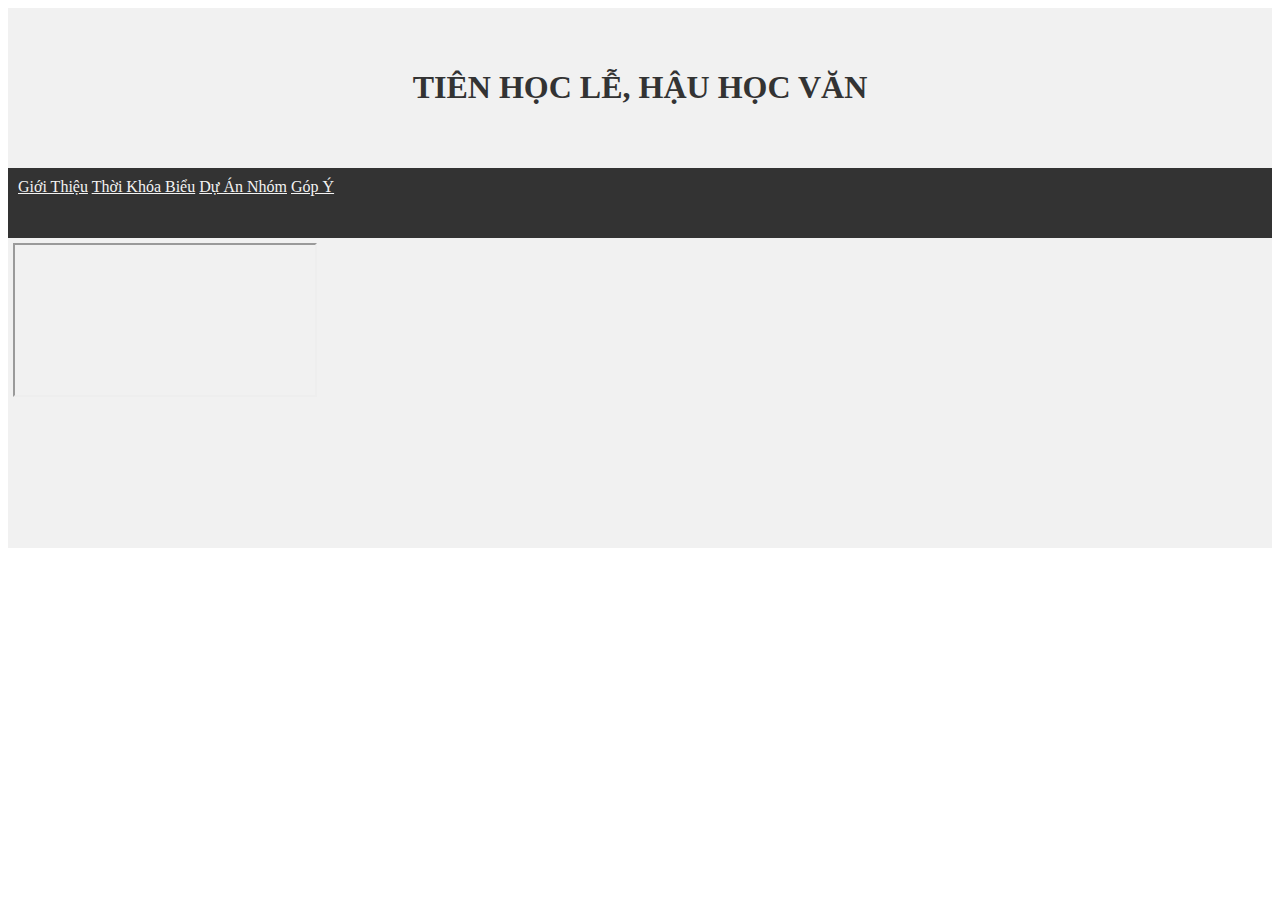
<file: index.html>
<html>
  <head>
    <meta charset="utf-8">
  <link href="style.css" rel="stylesheet" type="text/css"/>
  </head>
  <body>
    <div class="phandau">
  <h1>TIÊN HỌC LỄ, HẬU HỌC VĂN</h1>
</div>
    <div class="thucdon">
      <a href="contents/gioithieubanthan.html">Giới Thiệu</a>
      <a href="contents/tkb.html">Thời Khóa Biểu</a>
      <a href="contents/huongnghiep.html">Dự Án Nhóm</a>
      <a href="contents/b7nv12.html" target="nd">Góp Ý</a>
    </div>
 <div class="noidung"> <iframe name="nd"></iframe></div>
  </body>
</html>
</file>
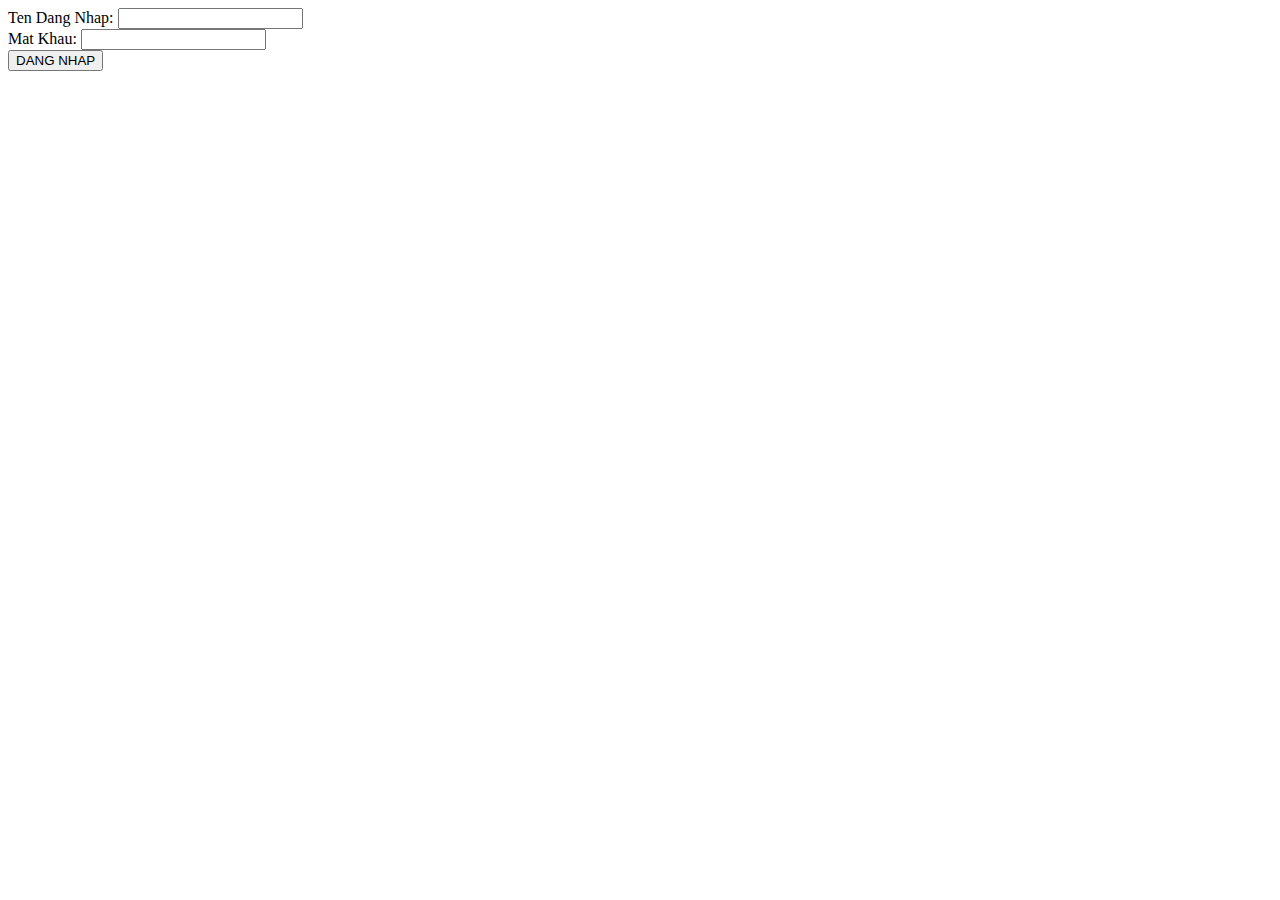
<file: dangnhap.html>
<html>
<head>
  <meta charset="utf-8">
  <meta name="viewpoint" content="width=device-width">
  <title>12J</title>
  <link href="style.css" rel="stylesheet" type="text/css" />
</head>
  <body>
     <form>
       <label> Ten Dang Nhap: </label> <input type="text" id="username" name="username"> <br>
       <label> Mat Khau: </label> <input type="password" id="pw" name="pw"> <br>
       <button typetype="submit" id="ok" name="ok" onclick=login()> DANG NHAP </button>
     </form>
    <script src="script.js"> </script>
  </body>
</html>
</file>
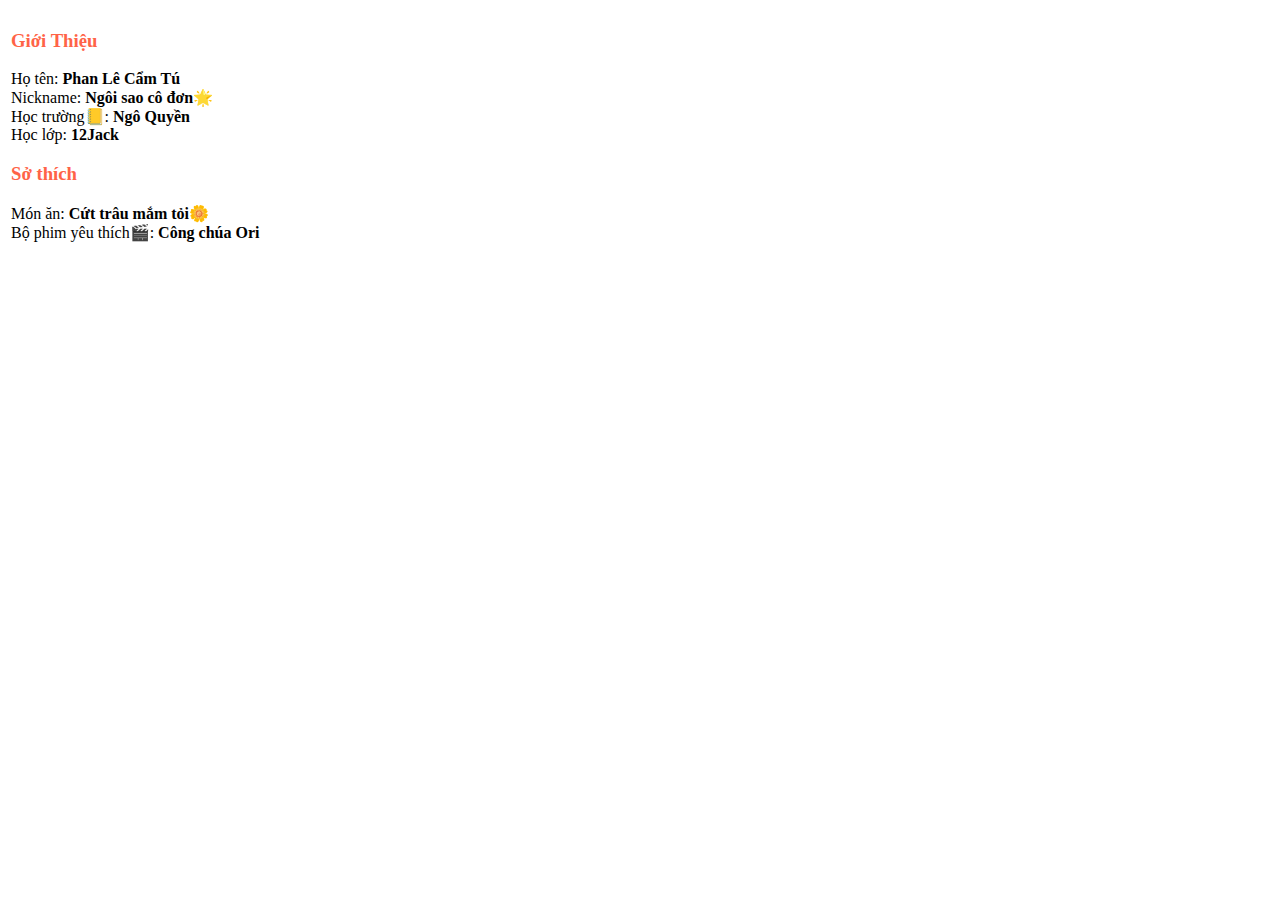
<file: home.html>
<!DOCTYPE html>
<html>

<head>
  <meta charset="utf-8">
  <meta name="viewport" content="width=device-width">
  <title>Tin học</title>
  <link href="style.css" rel="stylesheet" type="text/css" />
</head>

<body>
    <table>
       <tr>
        <td>
        <h3 style="color: tomato;">Giới Thiệu</h3> 
            Họ tên: <b> Phan Lê Cẩm Tú</b> <br>
            Nickname: <b> Ngôi sao cô đơn🌟</b> <br>
            Học trường📒: <b>Ngô Quyền</b><br>
            Học lớp: <b>12Jack</b><br>
        <h3 style="color: tomato"> Sở thích</h3>    
          Món ăn: <b>Cứt trâu mắm tỏi🌼</b> <br>
          Bộ phim yêu thích🎬: <b>Công chúa Ori</b> <br>
        </td>
        </tr>
    </table>
  </body>
</html>
</file>
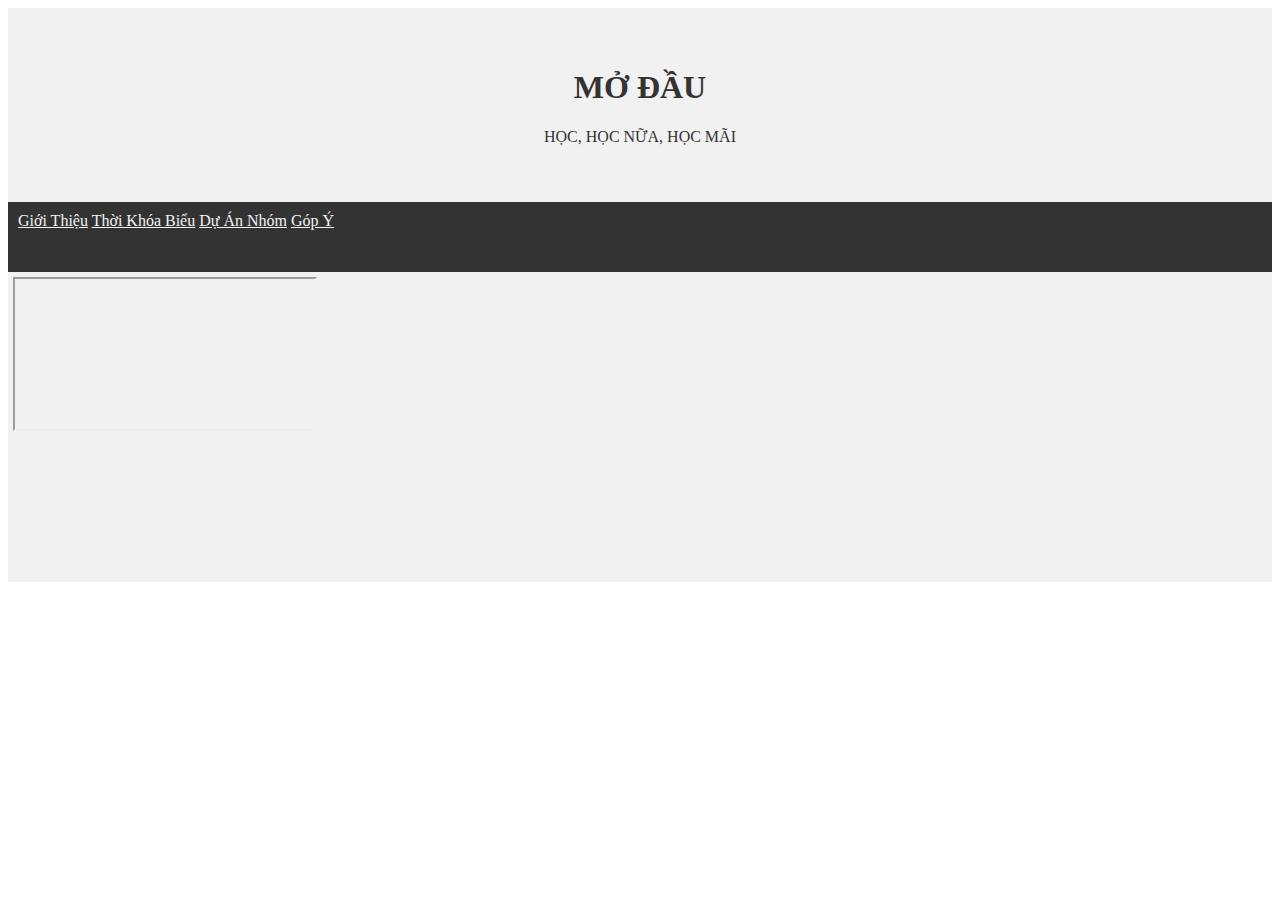
<file: indexx.html>
<html>
  <head>
    <meta charset="utf-8">
  <link href="style.css" rel="stylesheet" type="text/css"/>
  </head>
  <body>
    <div class="phandau">
  <h1>MỞ ĐẦU</h1>
  <p>HỌC, HỌC NỮA, HỌC MÃI</p>
</div>
    <div class="thucdon">
      <a href="contents/gioithieu.html">Giới Thiệu</a>
      <a href="contents/tkb.html">Thời Khóa Biểu</a>
      <a href="contents/huongnghiep.html">Dự Án Nhóm</a>
      <a href="b7nv1-2.html" target="nd">Góp Ý</a>
    </div>
 <div class="noidung"> <iframe name="nd"></iframe></div>
  </body>
</html>
</file>
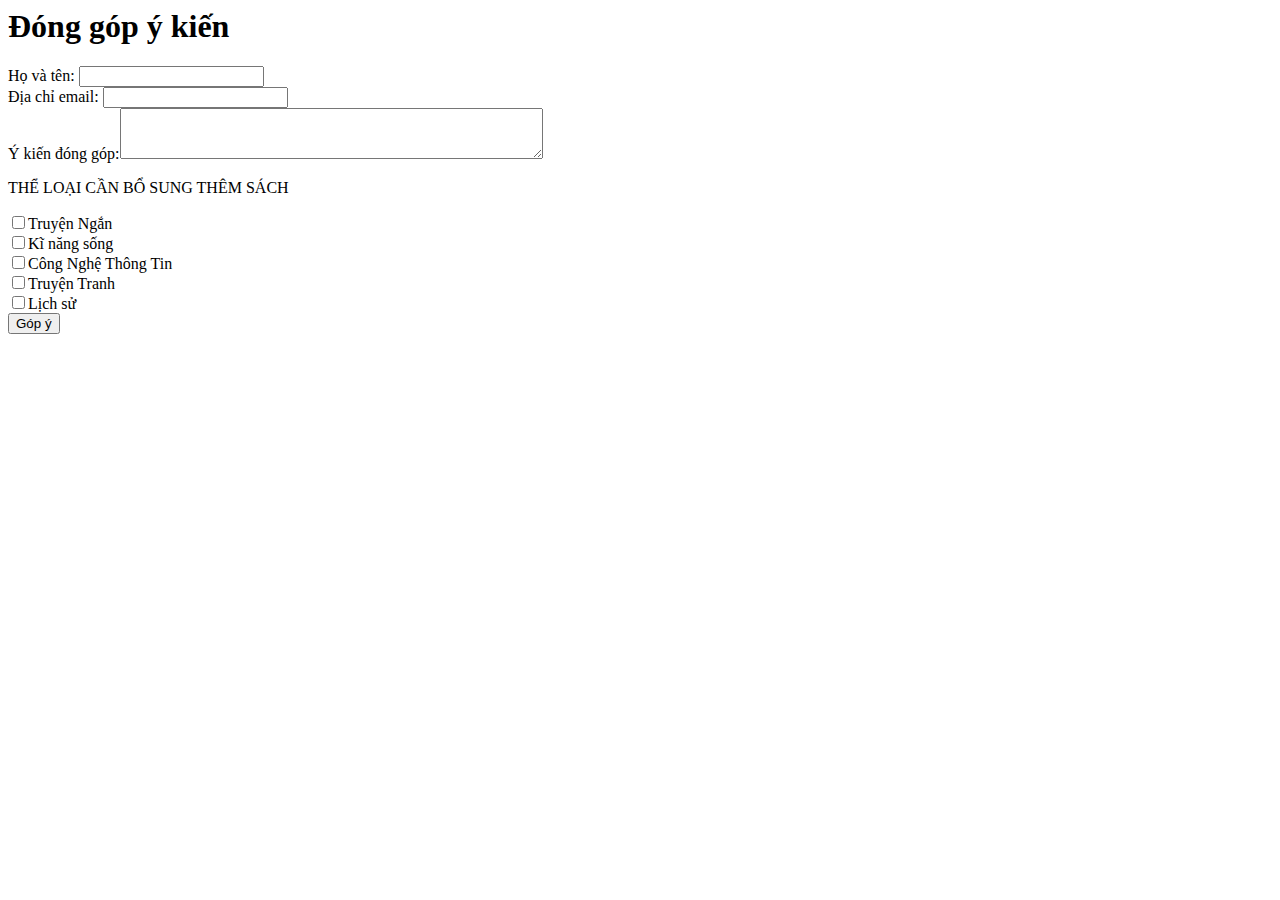
<file: contents/b7nv12.html>
<html>
  <head>
    <meta charset="utf-8">
    <link herf="b9nv2.css" rel="stylesheet" type="text/css">
  </head>
  <body>
    <h1> Đóng góp ý kiến</h1>
    <form action="b9nv3.html"> 
      <label> Họ và tên: <input type="text" id="Tên" name="Tên"></label><br>
      <label> Địa chỉ email: <input type="text" id="email" name="email"></label><br>
      <label>Ý kiến đóng góp:<textarea id= "yk" name="yk" rows= "3" cols= 50></textarea></label>
   <p> THỂ LOẠI CẦN BỔ SUNG THÊM SÁCH</p>
    <input type= "checkbox" name= "chkTruyenNgan">Truyện Ngắn<br>
    <input type= "checkbox" name= "chkKiNang">Kĩ năng sống<br>
    <input type= "checkbox" name= "chkCNTT">Công Nghệ Thông Tin<br>
    <input type= "checkbox" name= "chkTruyenTranh">Truyện Tranh<br>
    <input type= "checkbox" name= "chkLichSu">Lịch sử<br>
    <input type= "submit" name= "cmd" value= "Góp ý">
    </form>
  </body>
</html>
</file>
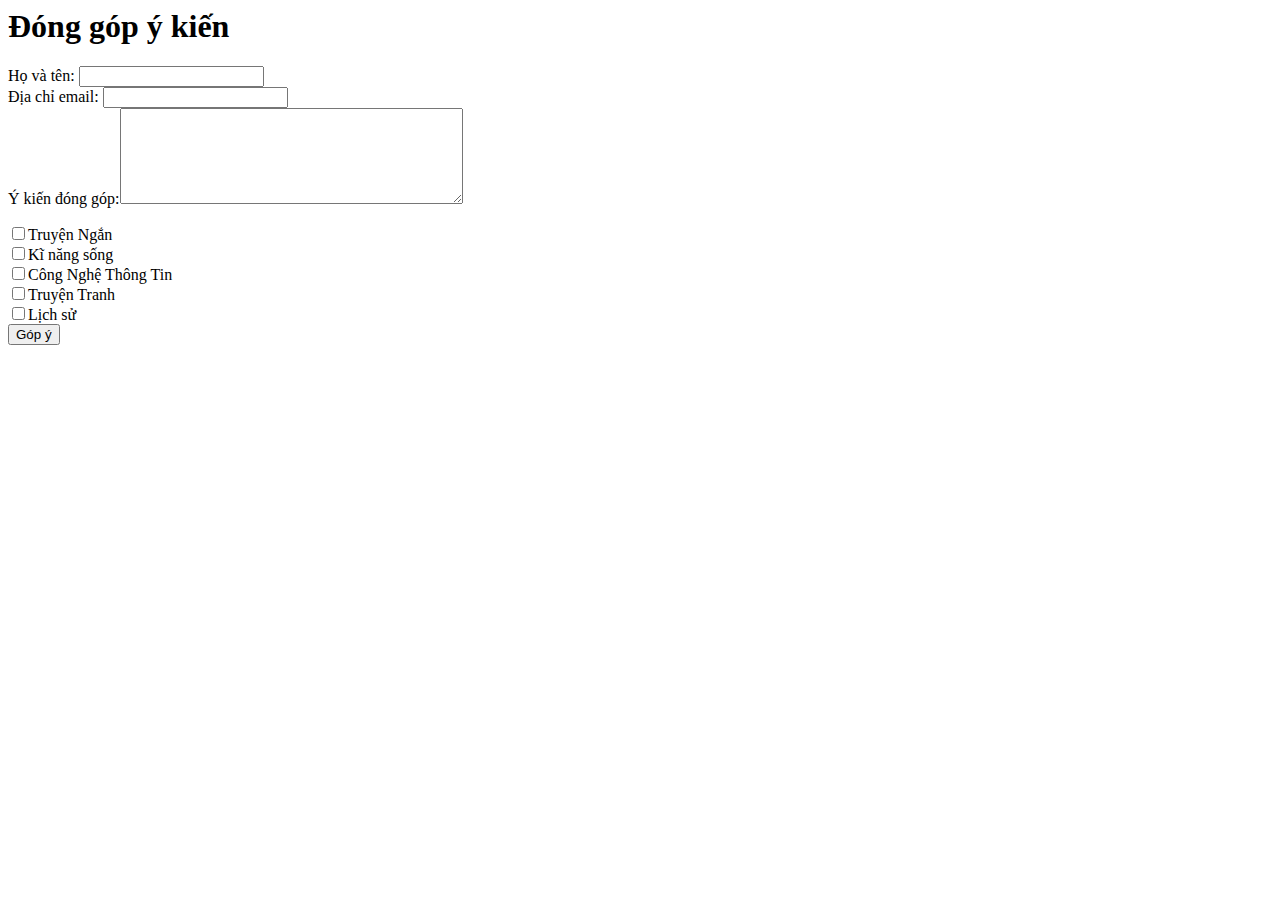
<file: contents/baitap7.html>
<html>
  <head>
    <meta charset="utf-8">
  </head>
  <body>
    <h1> Đóng góp ý kiến</h1>
    <form>
      <label> Họ và tên: <input type="text" id="Tên" name="Tên"></label><br>
      <label> Địa chỉ email: <input type="text" id="email" name="email"></label><br>
      <label>Ý kiến đóng góp:<textarea name= "Ý kiến" rows= "6" cols= "40"></textarea></label>
    </form>
    <input type= "checkbox" name= "chkTruyenNgan">Truyện Ngắn<br>
    <input type= "checkbox" name= "chkKiNang">Kĩ năng sống<br>
    <input type= "checkbox" name= "chkCNTT">Công Nghệ Thông Tin<br>
    <input type= "checkbox" name= "chkTruyenTranh">Truyện Tranh<br>
    <input type= "checkbox" name= "chkLichSu">Lịch sử<br>
    <input type= "submit" name= "cmd" value= "Góp ý">
  </body>
</html>
</file>
<file: style.css>
.phandau {color: #333; background-color:#f1f1f1;
             text-align: center; padding: 40px;}
.navigation-menu {background-color: #f2f2f2; height: 20px;}
.thucdon {background-color:#333; padding:10px; height:50px;}
.thucdon a{color:f2f2f2;}
.thucdon a: hover{}
.noidung {color: tomato; background-color:#f1f1f1;
     padding: 5px; height: 300px}
</file>
